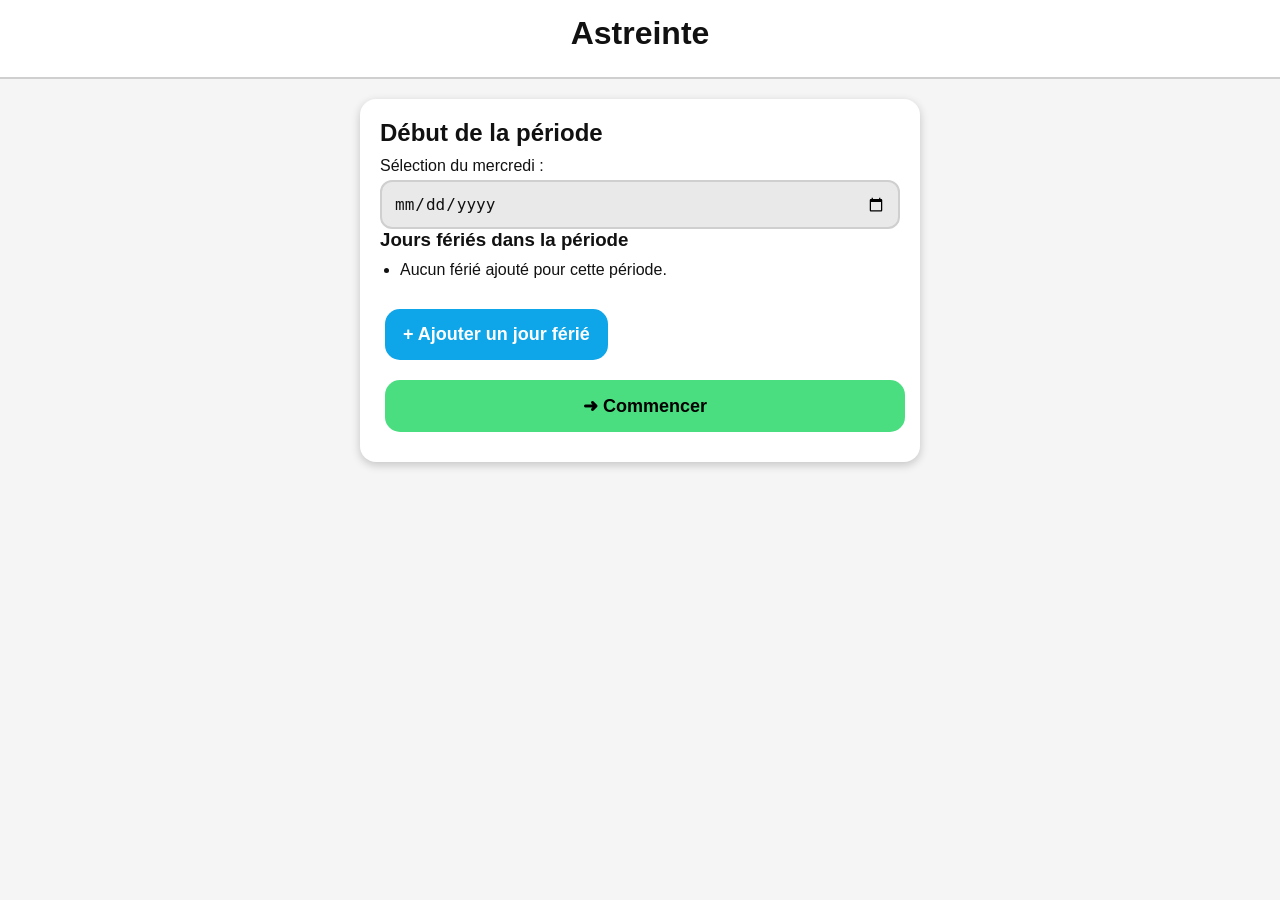
<file: index.html>
<!DOCTYPE html>
<html lang="fr">
<head>
  <meta charset="UTF-8" />
  <meta name="viewport" content="width=device-width, initial-scale=1" />
  <title>Astreinte – Début de période</title>
  <link rel="manifest" href="manifest.json" />
  <link rel="stylesheet" href="src/style.css" />
  <link rel="stylesheet" href="src/theme.css" />
</head>
<body>
  <header class="header">
    <h1>Astreinte</h1>
  </header>

  <main class="container">
    <section class="card">
      <h2>Début de la période</h2>

      <label class="block">
        Sélection du mercredi :
        <input type="date" id="startWednesday" class="input" />
      </label>

      <h3>Jours fériés dans la période</h3>
      <ul id="feriesList" class="list"></ul>

      <button id="addFerieBtn" class="btn secondary">+ Ajouter un jour férié</button>

      <button id="startBtn" class="btn primary full">➜ Commencer</button>
    </section>
  </main>

  <script>
    if ('serviceWorker' in navigator) {
      window.addEventListener('load', () => navigator.serviceWorker.register('service-worker.js'));
    }
  </script>
  <script type="module" src="src/app.js"></script>
</body>
</html>
</file>
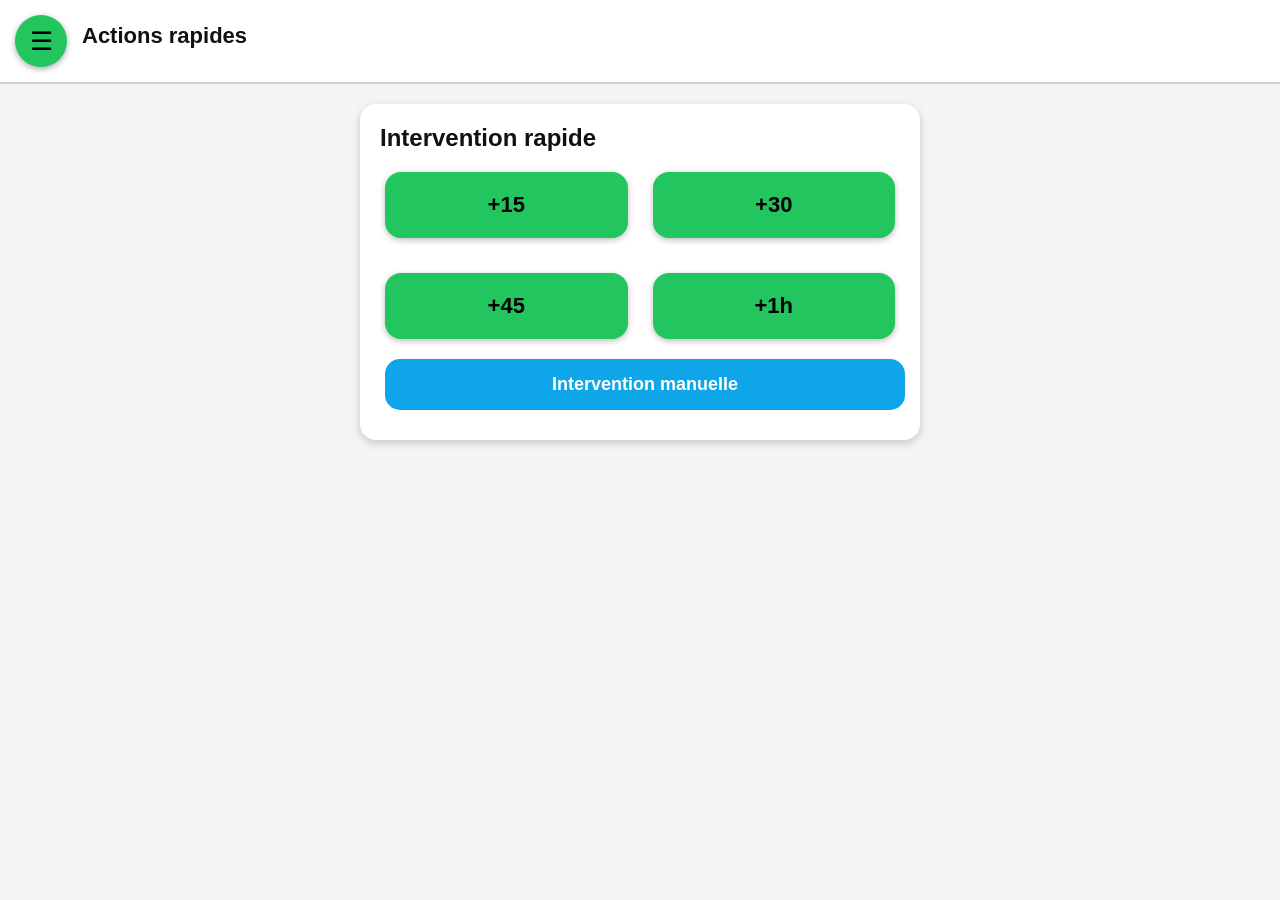
<file: actions.html>
<!DOCTYPE html>
<html lang="fr">
<head>
  <meta charset="UTF-8" />
  <meta name="viewport" content="width=device-width, initial-scale=1" />
  <title>Astreinte – Actions rapides</title>
  <link rel="stylesheet" href="src/style.css" />
  <link rel="stylesheet" href="src/theme.css" />
</head>
<body>

  <nav class="topbar">
    <button id="openMenu" class="menu-btn">☰</button>
    <h1 class="title">Actions rapides</h1>
  </nav>

  <aside id="menuPanel" class="menu hidden">
    <div class="menu-content">
      <button id="closeMenu" class="close-btn">✕</button>
      <h2>Menu</h2>
      <ul class="menu-list">
        <li data-route="actions">⚡ Actions rapides</li>
        <li data-route="interventions">📋 Liste interventions</li>
        <li data-route="synthese">📊 Synthèse période</li>
        <li data-route="accueil">🔄 Nouvelle période</li>
      </ul>
    </div>
  </aside>

  <main class="container">
    <section class="card">
      <h2>Intervention rapide</h2>
      <div class="buttons-grid">
        <button class="btn fast" data-duree="15">+15</button>
        <button class="btn fast" data-duree="30">+30</button>
        <button class="btn fast" data-duree="45">+45</button>
        <button class="btn fast" data-duree="60">+1h</button>
      </div>
      <button id="manual" class="btn secondary full">Intervention manuelle</button>
    </section>
  </main>

  <div id="popupOverlay" class="popup hidden">
    <div class="popup-box">
      <h2>⚠ Hors astreinte</h2>
      <p id="popupMessage"></p>
      <div class="popup-buttons">
        <button id="popupCancel" class="btn secondary">Annuler</button>
        <button id="popupConfirm" class="btn primary">Confirmer</button>
      </div>
    </div>
  </div>

  <div id="toast" class="toast hidden"></div>

  <script>
    if ('serviceWorker' in navigator) {
      window.addEventListener('load', () => navigator.serviceWorker.register('service-worker.js'));
    }
  </script>
  <script type="module" src="src/router.js"></script>
  <script type="module" src="src/ui.js"></script>
  <script type="module" src="src/actions.js"></script>
</body>
</html>
</file>
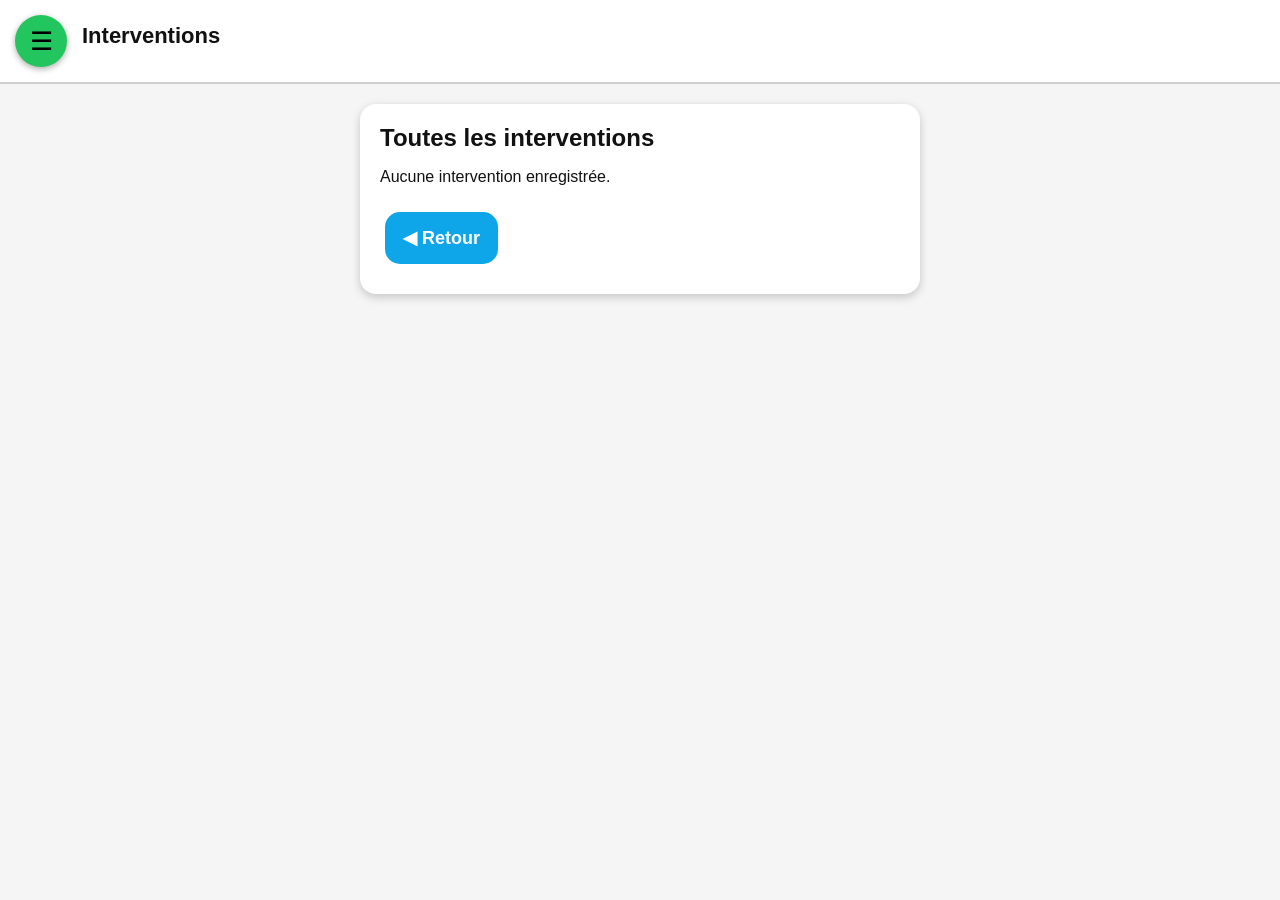
<file: interventions.html>
<!DOCTYPE html>
<html lang="fr">
<head>
  <meta charset="UTF-8" />
  <meta name="viewport" content="width=device-width, initial-scale=1" />
  <title>Astreinte – Interventions</title>
  <link rel="stylesheet" href="src/style.css" />
  <link rel="stylesheet" href="src/theme.css" />
</head>
<body>
  <nav class="topbar">
    <button id="openMenu" class="menu-btn">☰</button>
    <h1 class="title">Interventions</h1>
  </nav>

  <aside id="menuPanel" class="menu hidden">
    <div class="menu-content">
      <button id="closeMenu" class="close-btn">✕</button>
      <h2>Menu</h2>
      <ul class="menu-list">
        <li data-route="actions">⚡ Actions rapides</li>
        <li data-route="interventions">📋 Liste interventions</li>
        <li data-route="synthese">📊 Synthèse période</li>
        <li data-route="accueil">🔄 Nouvelle période</li>
      </ul>
    </div>
  </aside>

  <main class="container">
    <section class="card">
      <h2>Toutes les interventions</h2>
      <div id="intervList"></div>
      <button class="btn secondary" onclick="window.location.href='actions.html'">◀ Retour</button>
    </section>
  </main>

  <script type="module">
    import { initMenuUI } from './src/ui.js';
    import { initRouterLinks } from './src/router.js';
    import { renderInterventionsList } from './src/menu.js';

    window.addEventListener('DOMContentLoaded', () => {
      initMenuUI();
      initRouterLinks();
      renderInterventionsList();
    });
  </script>
</body>
</html>
</file>
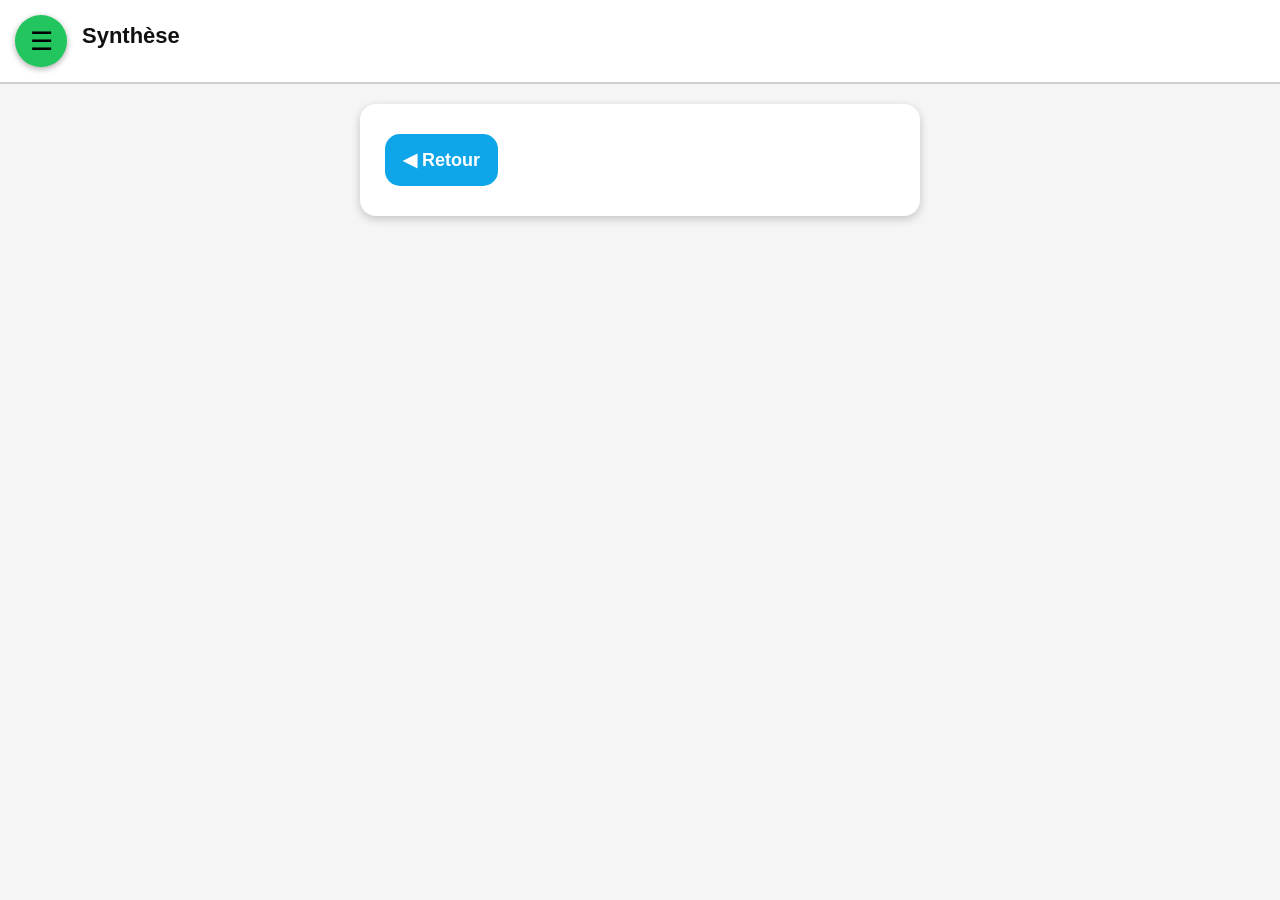
<file: synthese.html>
<!DOCTYPE html>
<html lang="fr">
<head>
  <meta charset="UTF-8" />
  <meta name="viewport" content="width=device-width, initial-scale=1" />
  <title>Astreinte – Synthèse</title>
  <link rel="stylesheet" href="src/style.css" />
  <link rel="stylesheet" href="src/theme.css" />
</head>
<body>
  <nav class="topbar">
    <button id="openMenu" class="menu-btn">☰</button>
    <h1 class="title">Synthèse</h1>
  </nav>

  <aside id="menuPanel" class="menu hidden">
    <div class="menu-content">
      <button id="closeMenu" class="close-btn">✕</button>
      <h2>Menu</h2>
      <ul class="menu-list">
        <li data-route="actions">⚡ Actions rapides</li>
        <li data-route="interventions">📋 Liste interventions</li>
        <li data-route="synthese">📊 Synthèse période</li>
        <li data-route="accueil">🔄 Nouvelle période</li>
      </ul>
    </div>
  </aside>

  <main class="container">
    <section class="card">
      <div id="synthBox"></div>
      <button class="btn secondary" onclick="window.location.href='actions.html'">◀ Retour</button>
    </section>
  </main>

  <script type="module">
    import { initMenuUI } from './src/ui.js';
    import { initRouterLinks } from './src/router.js';
    import { renderSynthese } from './src/menu.js';

    window.addEventListener('DOMContentLoaded', () => {
      initMenuUI();
      initRouterLinks();
      renderSynthese();
    });
  </script>
</body>
</html>
</file>
<file: src/style.css>
/* STYLE GLOBAL - MODE MODERNE */
*{box-sizing:border-box;-webkit-tap-highlight-color:transparent}
body{margin:0;padding:0;font-family:"Segoe UI",Roboto,Arial,sans-serif;background:var(--bg);color:var(--fg)}
.container{width:100%;max-width:600px;margin:auto;padding:20px}
.header{background:var(--card);padding:15px 20px;text-align:center;font-weight:700;border-bottom:2px solid var(--border);color:var(--fg)}
h1,h2,h3{margin:0 0 10px 0;font-weight:600}
.card{background:var(--card);padding:20px;border-radius:16px;box-shadow:0 3px 10px #0003;margin-bottom:20px}
.list{padding-left:20px;margin:10px 0 20px 0}
.list li{margin-bottom:6px}
.input{width:100%;padding:12px;border-radius:12px;border:2px solid var(--border);background:var(--bg2);color:var(--fg);font-size:16px;margin-top:5px}
.btn{display:inline-block;padding:15px 18px;border-radius:15px;border:none;font-size:18px;font-weight:600;cursor:pointer;margin:10px 5px;transition:.15s;text-align:center}
.btn:active{transform:scale(.95)}
.primary{background:#4ade80;color:#000}.secondary{background:#0ea5e9;color:#fff}.full{width:100%}
.buttons-grid{display:grid;grid-template-columns:repeat(2,1fr);gap:15px}
.fast{background:#22c55e;color:#000;font-size:22px;padding:20px;border-radius:16px;box-shadow:0 2px 6px #0004}
.topbar{background:var(--card);padding:15px;display:flex;align-items:center;border-bottom:2px solid var(--border)}
.menu-btn{background:#22c55e;width:52px;height:52px;border-radius:50%;font-size:26px;border:none;margin-right:15px;box-shadow:0 2px 6px #0005}
.title{font-size:22px;font-weight:600}
.menu{position:fixed;top:0;right:0;width:78%;height:100%;background:var(--card);padding:20px;box-shadow:-3px 0 10px #0005;z-index:50}
.menu.hidden{display:none}
.close-btn{background:#ef4444;padding:10px;border-radius:50%;font-size:20px;float:right}
.menu-list{list-style:none;padding:0;margin-top:60px}
.menu-list li{padding:15px 0;border-bottom:1px solid var(--border);font-size:18px;cursor:pointer}
.popup{position:fixed;inset:0;background:#0008;display:flex;justify-content:center;align-items:center;z-index:200}
.popup.hidden{display:none}
.popup-box{background:var(--card);padding:25px;border-radius:18px;width:85%}
.popup-buttons{display:flex;gap:10px;margin-top:20px}
.toast{position:fixed;bottom:20px;left:50%;transform:translateX(-50%);background:#000c;color:#fff;padding:12px 18px;border-radius:12px;font-size:16px;z-index:300}
.toast.hidden{display:none}
</file>
<file: src/theme.css>
:root{--bg:#f5f5f5;--bg2:#e9e9e9;--fg:#111;--card:#fff;--border:#cfcfcf;--accent:#22c55e;--accent2:#0ea5e9;--danger:#ef4444;--toast-bg:rgba(0,0,0,.75)}
@media(prefers-color-scheme:dark){:root{--bg:#0d0f14;--bg2:#13151a;--fg:#e6e6e6;--card:#1c1f26;--border:#2c2f36;--accent:#4ade80;--accent2:#38bdf8;--danger:#f87171;--toast-bg:rgba(0,0,0,.85)}}
html,body{transition:background .25s ease, color .25s ease}
.shadow{box-shadow:0 3px 10px rgba(0,0,0,.2)}.shadow-dark{box-shadow:0 5px 16px rgba(0,0,0,.35)}
</file>
